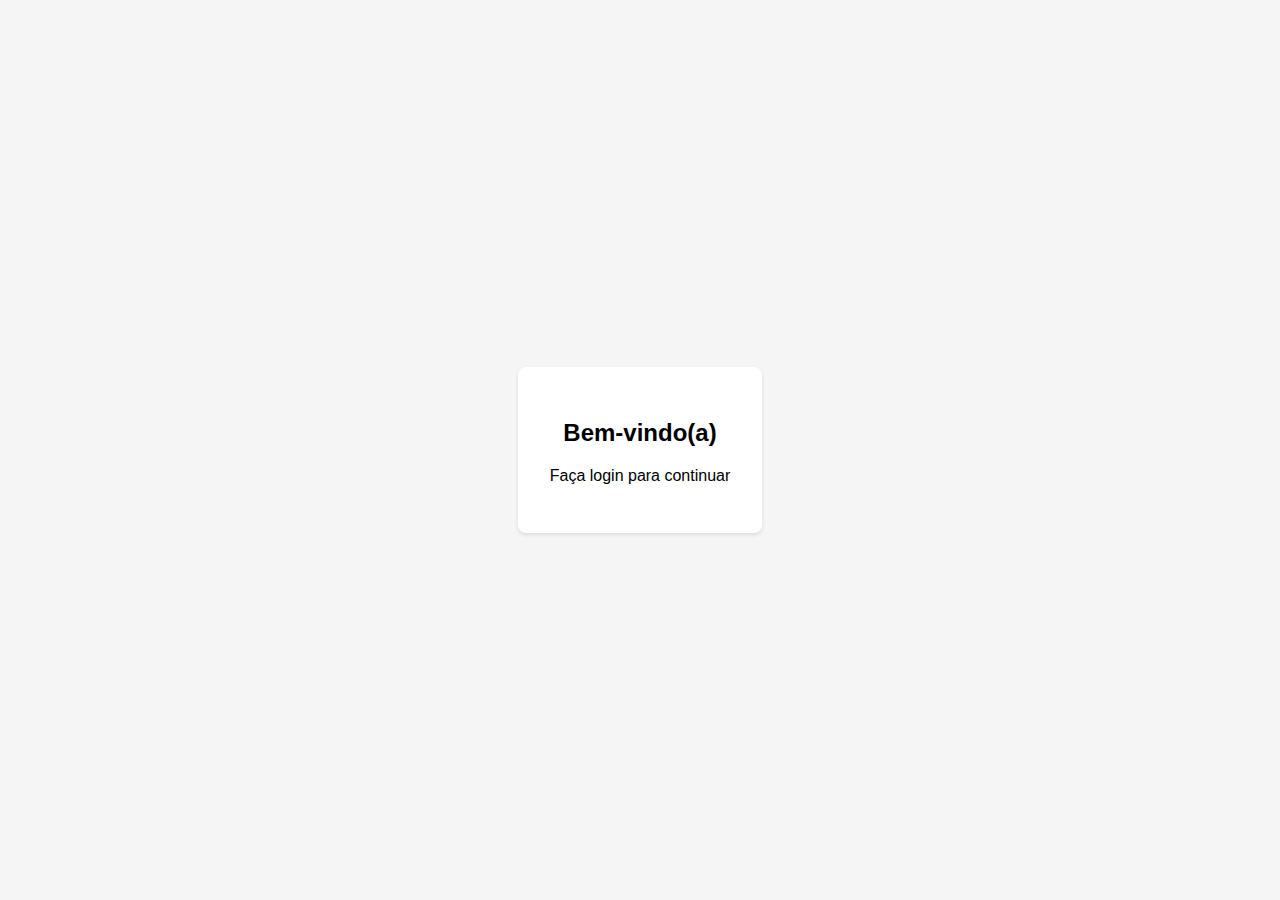
<file: index.html>
<!DOCTYPE html>
<html lang="pt-BR">
<head>
    <meta charset="UTF-8">
    <meta name="viewport" content="width=device-width, initial-scale=1.0">
    <title>Login - SistemaA</title>
    
    <!-- Verificação de redirecionamento se já estiver logado -->
    <script src="scripts/indexCheck.js"></script>
    
    <!-- Estilos -->
    <link href="styles/estiloLg.css" rel="stylesheet">
    <style>
        /* Oculta o conteúdo até a verificação ser concluída */
        .login-container {
            opacity: 0;
            transition: opacity 0.3s ease;
        }
        .auth-ready .login-container {
            opacity: 1;
        }
    </style>
</head>
<body>
    <div class="login-container">
        <h2>Bem-vindo(a)</h2>
        <p>Faça login para continuar</p>

        <div id="messageBox" class="message"></div>
        <div id="loader" class="loader"></div>

        <!-- Botão do Google -->
        <div id="g_id_onload"
             data-client_id="871243412111-upmsuhdvvanuqp4to9vhl2ar962qd01c.apps.googleusercontent.com"
             data-context="signin"
             data-ux_mode="popup"
             data-callback="handleCredentialResponse"
             data-auto_prompt="false">
        </div>

        <div class="g_id_signin"
             data-type="standard"
             data-shape="rectangular"
             data-theme="outline"
             data-text="signin_with"
             data-size="large"
             data-logo_alignment="left">
        </div>
    </div>

    <!-- Scripts -->
    <script src="https://accounts.google.com/gsi/client" async defer></script>
    <script src="scripts/controleLg.js"></script>
    <script>
        // Mostra o conteúdo após um pequeno delay para garantir que o botão do Google foi carregado
        setTimeout(() => {
            document.documentElement.classList.add('auth-ready');
        }, 100);
    </script>
</body>
</html>
</file>
<file: styles/estiloLg.css>
body {
            font-family: Arial, sans-serif;
            display: flex;
            justify-content: center;
            align-items: center;
            height: 100vh;
            margin: 0;
            background-color: #f5f5f5;
        }
        
        .login-container {
            background-color: white;
            padding: 2rem;
            border-radius: 8px;
            box-shadow: 0 2px 4px rgba(0, 0, 0, 0.1);
            text-align: center;
        }

        .message {
            padding: 10px;
            margin: 10px 0;
            border-radius: 4px;
            display: none;
        }

        .success {
            background-color: #d4edda;
            color: #155724;
            border: 1px solid #c3e6cb;
        }

        .error {
            background-color: #f8d7da;
            color: #721c24;
            border: 1px solid #f5c6cb;
        }

        .loader {
            display: none;
            border: 3px solid #f3f3f3;
            border-radius: 50%;
            border-top: 3px solid #3498db;
            width: 20px;
            height: 20px;
            animation: spin 1s linear infinite;
            margin: 10px auto;
        }

        @keyframes spin {
            0% { transform: rotate(0deg); }
            100% { transform: rotate(360deg); }
        }
</file>
